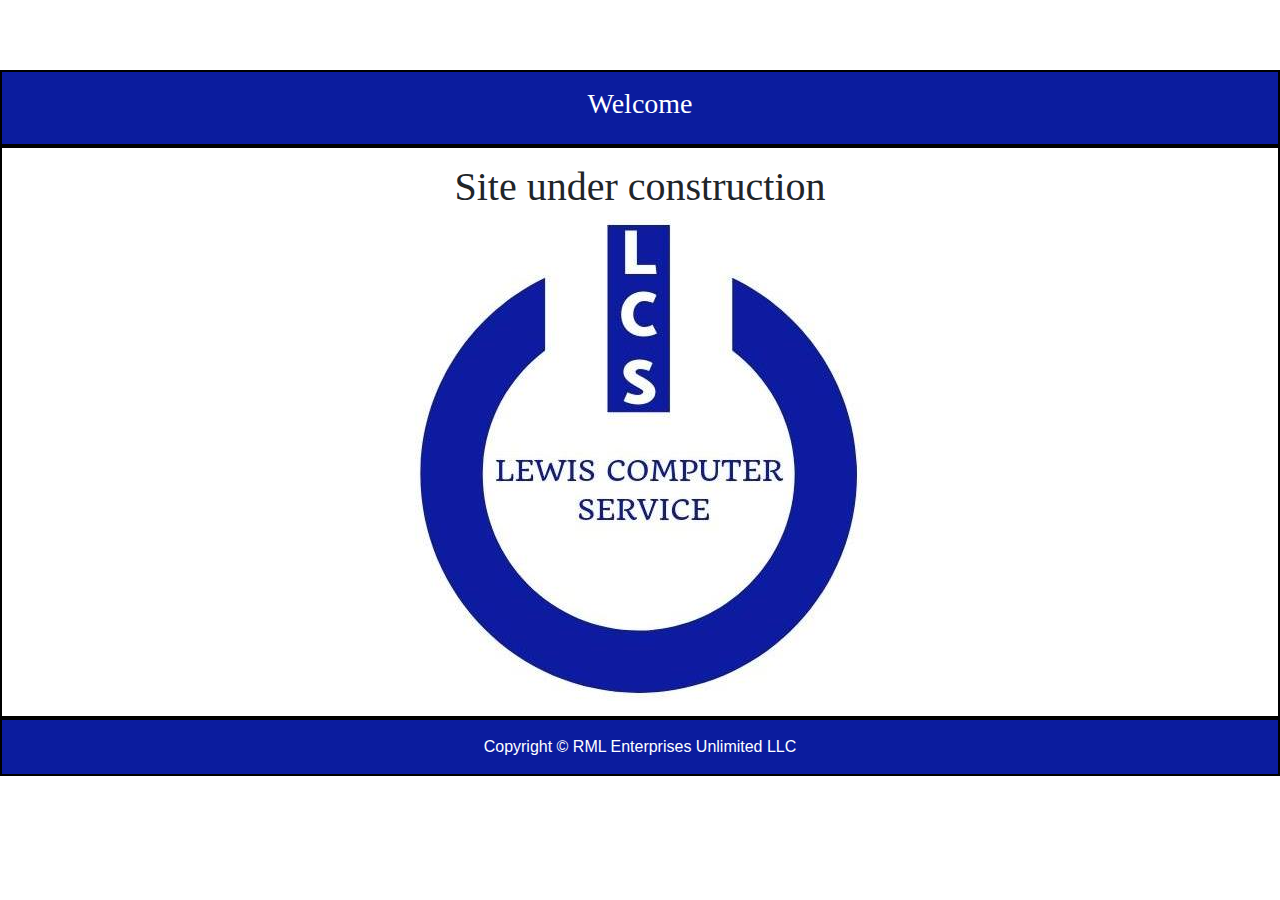
<file: index.html>
<!DOCTYPE html>
<html>
<head>
<meta http-equiv="X-UA-Compatible" content="IE=edge">
<meta name="viewport" content="width=device-width, initial-scale=1.0">
<link rel="stylesheet" type="text/css" href="CSS/LCSTest.css">
<link href="CSS/bootstrap-4.3.1.css" rel="stylesheet" type="text/css">
</head>
<body style="padding-top: 70px">
<div class="flex-container">
 <!-- <nav class="navbar fixed-top navbar-expand-lg navbar-light bg-light"> <a class="navbar-brand" href="index.html">Home</a>
    <button class="navbar-toggler" type="button" data-toggle="collapse" data-target="#navbarSupportedContent1" aria-controls="navbarSupportedContent1" aria-expanded="false" aria-label="Toggle navigation"> <span class="navbar-toggler-icon"></span> </button>
    <div class="collapse navbar-collapse" id="navbarSupportedContent1">
      <ul class="navbar-nav mr-auto">
        <li class="nav-item active"> <a class="nav-link" href="#"><span class="sr-only">About(current)</span></a></li>
        <li class="nav-item"> <a class="nav-link" href="about.html">About</a></li>
        <li class="nav-item dropdown"><a class="nav-link dropdown-toggle" href="#" id="navbarDropdown1" role="button" data-toggle="dropdown" aria-haspopup="true" aria-expanded="false"> Services </a>
          <div class="dropdown-menu" aria-labelledby="navbarDropdown1"><a class="dropdown-item" href="busSol.html">Business Solutions<br>
            </a> <a class="dropdown-item" href="repair.html">Computer Repair</a> <a class="dropdown-item" href="custom.html">Custom Builds</a>
            <div class="dropdown-divider"></div>
            <a class="dropdown-item" href="login.html">Login</a> </div>
        </li>
        <!--<li class="nav-item"> <a class="nav-link disabled" href="#">Disabled</a> </li>
      </ul>
      <form class="form-inline my-2 my-lg-0">
        <input class="form-control mr-sm-2" type="search" placeholder="Search" aria-label="Search">
        <button class="btn btn-outline-success my-2 my-sm-0" type="submit">Search</button>
      </form>
    </div>
  </nav>-->
  <header>
    <h3>Welcome</h3>
  </header>
  <article class="article">
    <h1>Site under construction</h1>
    <img src="images/LCS.jpg" width="482" height="482" alt=""/> 
	</article>
  <footer>Copyright &copy; RML Enterprises Unlimited LLC</footer>
</div>
<script src="js/jquery-3.3.1.min.js"></script> 
<script src="js/popper.min.js"></script> 
<script src="js/bootstrap-4.3.1.js"></script>
</body>
</html>
</file>
<file: CSS/LCSTest.css>
.flex-container {
    display: -webkit-flex;
    display: flex;  
    -webkit-flex-flow: row wrap;
    flex-flow: row wrap;
    text-align: center;
}

.flex-container > * {
    padding: 15px;
    -webkit-flex: 1 100%;
    flex: 1 100%;
    border: 2px solid #000
}

.article 
{
    <--background-image: url("../../../../Downloads/IMG_3619.JPG");
    <--background-image: url("../images/lewisComputer.jpg");
    background-repeat: no-repeat;
    background-attachment: fixed;
    <--opacity: .6;
    background-color: rgba(255,255,255,.6);
    background-blend-mode: lighten;
    /*background-color: rgba(0,0,0,.2);
    background-blend-mode: Darken;*/
    background-position: right; 
    background-size: 80%;
	border: 2px solid #000;
	<--margin-top: 20px;
	height: 100%;
	width: 100%;
    text-align: center;
    font-family: "Times New Roman", Times, serif;
    font-size: 50px;
    font-color: rgb(255,255,255);
}

header 
{
    background: #0b1c9e;color:white;
    font-size: 20px;
    font-family: "Times New Roman", Times, serif;
}
footer 
{
    background: #0b1c9e;color:white;
}
<!––.nav 
{
    background:#eee;
}

.nav ul 
{
    <--padding: 20px;
    font-size: 30px;
}
.nav ul a 
{
    text-decoration: none;
}-->

@media all and (min-width: 768px) {
    .nav {text-align:left;-webkit-flex: 1 auto;flex:1 auto;-webkit-order:1;order:1;}
    .article {-webkit-flex:5 0px;flex:5 0px;-webkit-order:2;order:2;}
    footer {-webkit-order:3;order:3;}
}
</file>
